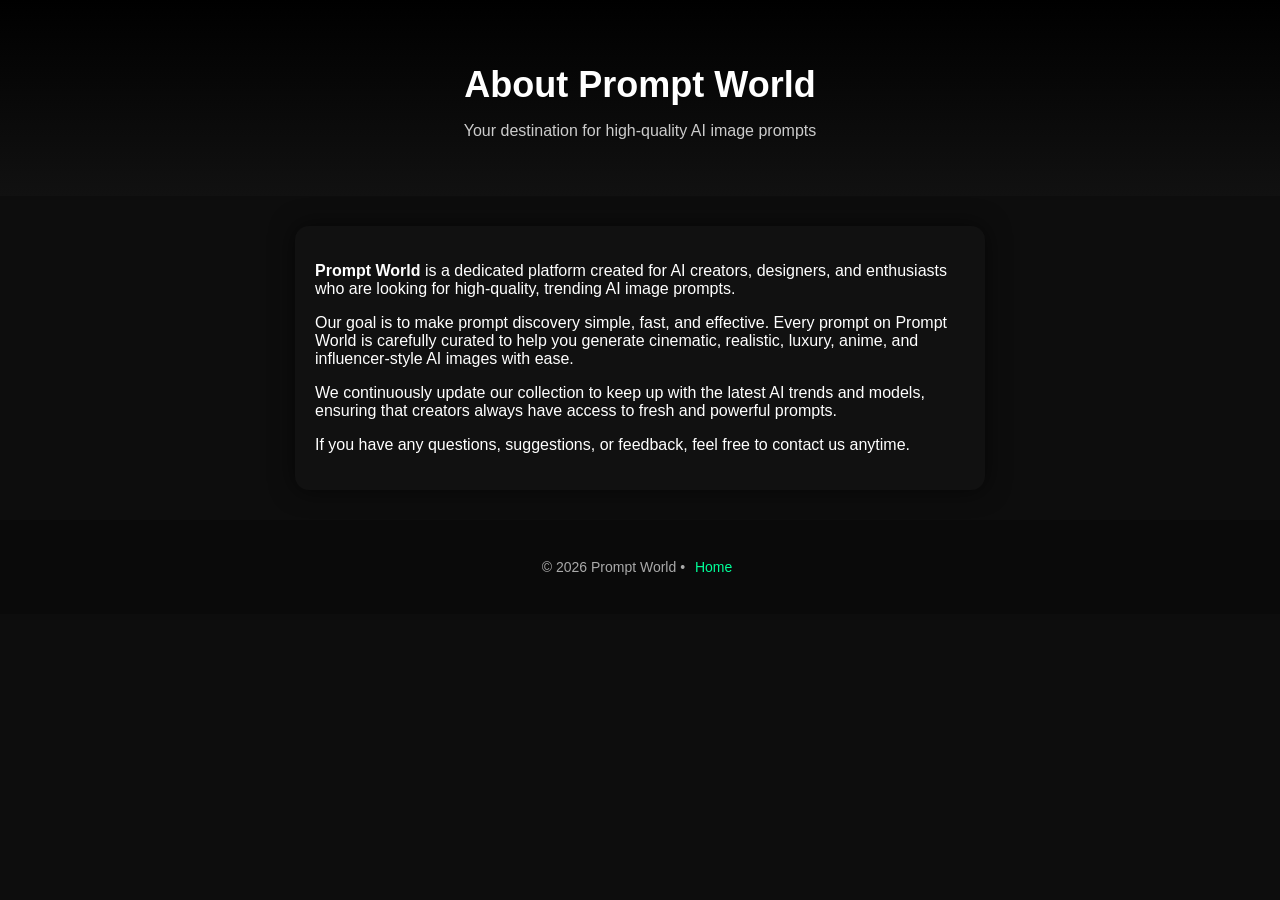
<file: pages/about.html>
<!DOCTYPE html>
<html lang="en">
<head>
  <meta charset="UTF-8">
  <title>About Us | Prompt World</title>
  <meta name="description" content="About Prompt World – a platform for trending AI image prompts with one-click copy feature.">
  <meta name="viewport" content="width=device-width, initial-scale=1.0">

  <link rel="stylesheet" href="../css/style.css">
</head>
<body>

<header class="header">
  <h1>About Prompt World</h1>
  <p>Your destination for high-quality AI image prompts</p>
</header>

<section class="prompt-card">
  <p>
    <strong>Prompt World</strong> is a dedicated platform created for AI creators, designers, and enthusiasts
    who are looking for high-quality, trending AI image prompts.
  </p>

  <p>
    Our goal is to make prompt discovery simple, fast, and effective. Every prompt on Prompt World
    is carefully curated to help you generate cinematic, realistic, luxury, anime, and influencer-style
    AI images with ease.
  </p>

  <p>
    We continuously update our collection to keep up with the latest AI trends and models, ensuring
    that creators always have access to fresh and powerful prompts.
  </p>

  <p>
    If you have any questions, suggestions, or feedback, feel free to contact us anytime.
  </p>
</section>

<footer class="footer">
  <p>© 2026 Prompt World • <a href="../index.html">Home</a></p>
</footer>

</body>
</html>
</file>
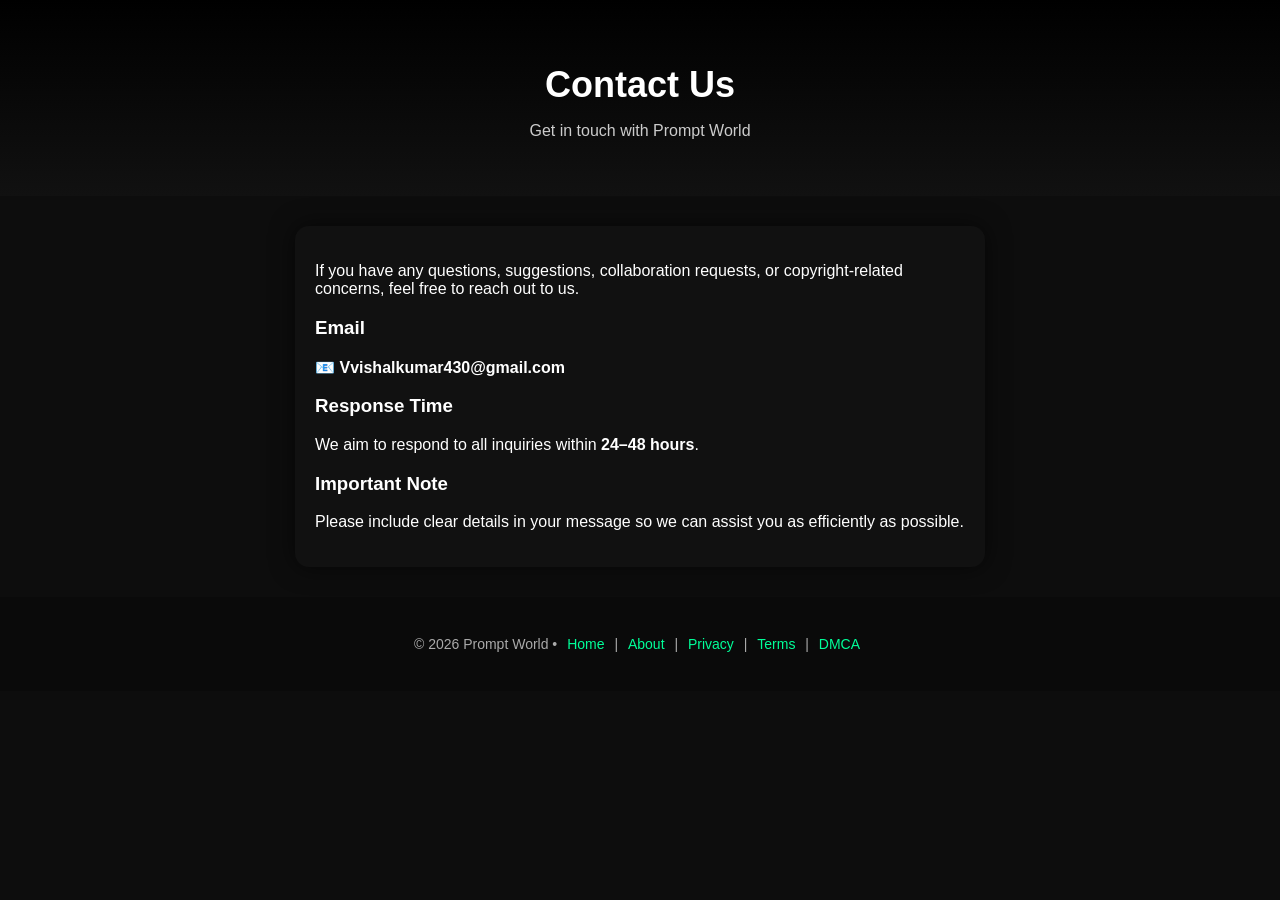
<file: pages/contact.html>
<!DOCTYPE html>
<html lang="en">
<head>
  <meta charset="UTF-8">
  <title>Contact Us | Prompt World</title>
  <meta name="description" content="Contact Prompt World for inquiries, feedback, collaborations, or copyright concerns.">
  <meta name="viewport" content="width=device-width, initial-scale=1.0">

  <link rel="stylesheet" href="../css/style.css">
</head>
<body>

<header class="header">
  <h1>Contact Us</h1>
  <p>Get in touch with Prompt World</p>
</header>

<section class="prompt-card">
  <p>
    If you have any questions, suggestions, collaboration requests, or copyright-related concerns,
    feel free to reach out to us.
  </p>

  <h3>Email</h3>
  <p>
    📧 <strong>Vvishalkumar430@gmail.com</strong>
  </p>

  <h3>Response Time</h3>
  <p>
    We aim to respond to all inquiries within <strong>24–48 hours</strong>.
  </p>

  <h3>Important Note</h3>
  <p>
    Please include clear details in your message so we can assist you as efficiently as possible.
  </p>
</section>

<footer class="footer">
  <p>
    © 2026 Prompt World • 
    <a href="../index.html">Home</a> | 
    <a href="about.html">About</a> | 
    <a href="privacy.html">Privacy</a> | 
    <a href="terms.html">Terms</a> | 
    <a href="dmca.html">DMCA</a>
  </p>
</footer>

</body>
</html>
</file>
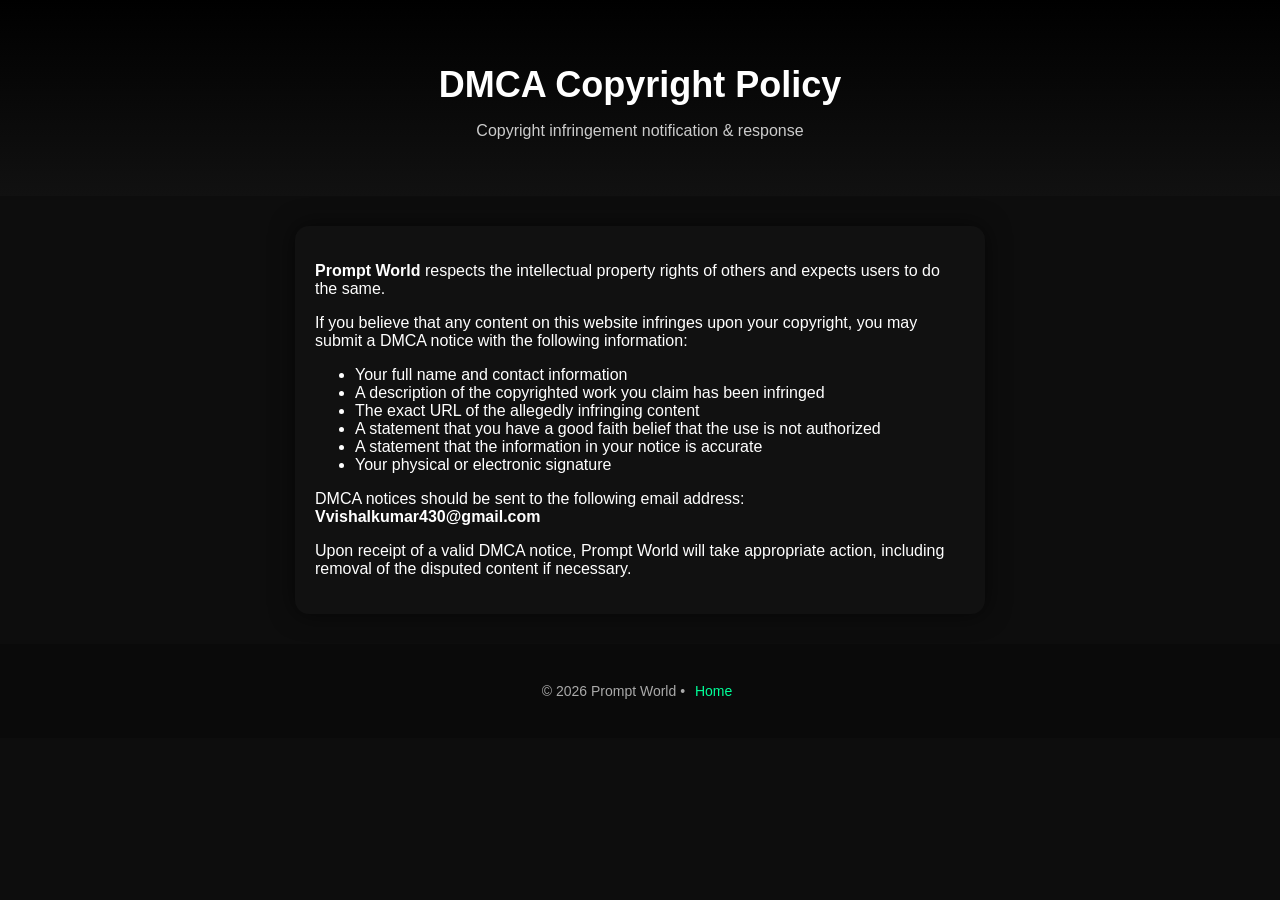
<file: pages/dmca.html>
<!DOCTYPE html>
<html lang="en">
<head>
  <meta charset="UTF-8">
  <title>DMCA | Prompt World</title>
  <meta name="description" content="DMCA Copyright Policy for Prompt World. Learn how to submit copyright infringement claims.">
  <meta name="viewport" content="width=device-width, initial-scale=1.0">

  <link rel="stylesheet" href="../css/style.css">
</head>
<body>

<header class="header">
  <h1>DMCA Copyright Policy</h1>
  <p>Copyright infringement notification & response</p>
</header>

<section class="prompt-card">
  <p>
    <strong>Prompt World</strong> respects the intellectual property rights of others and expects users
    to do the same.
  </p>

  <p>
    If you believe that any content on this website infringes upon your copyright,
    you may submit a DMCA notice with the following information:
  </p>

  <ul>
    <li>Your full name and contact information</li>
    <li>A description of the copyrighted work you claim has been infringed</li>
    <li>The exact URL of the allegedly infringing content</li>
    <li>A statement that you have a good faith belief that the use is not authorized</li>
    <li>A statement that the information in your notice is accurate</li>
    <li>Your physical or electronic signature</li>
  </ul>

  <p>
    DMCA notices should be sent to the following email address:
    <br><strong>Vvishalkumar430@gmail.com</strong>
  </p>

  <p>
    Upon receipt of a valid DMCA notice, Prompt World will take appropriate action,
    including removal of the disputed content if necessary.
  </p>
</section>

<footer class="footer">
  <p>© 2026 Prompt World • <a href="../index.html">Home</a></p>
</footer>

</body>
</html>
</file>
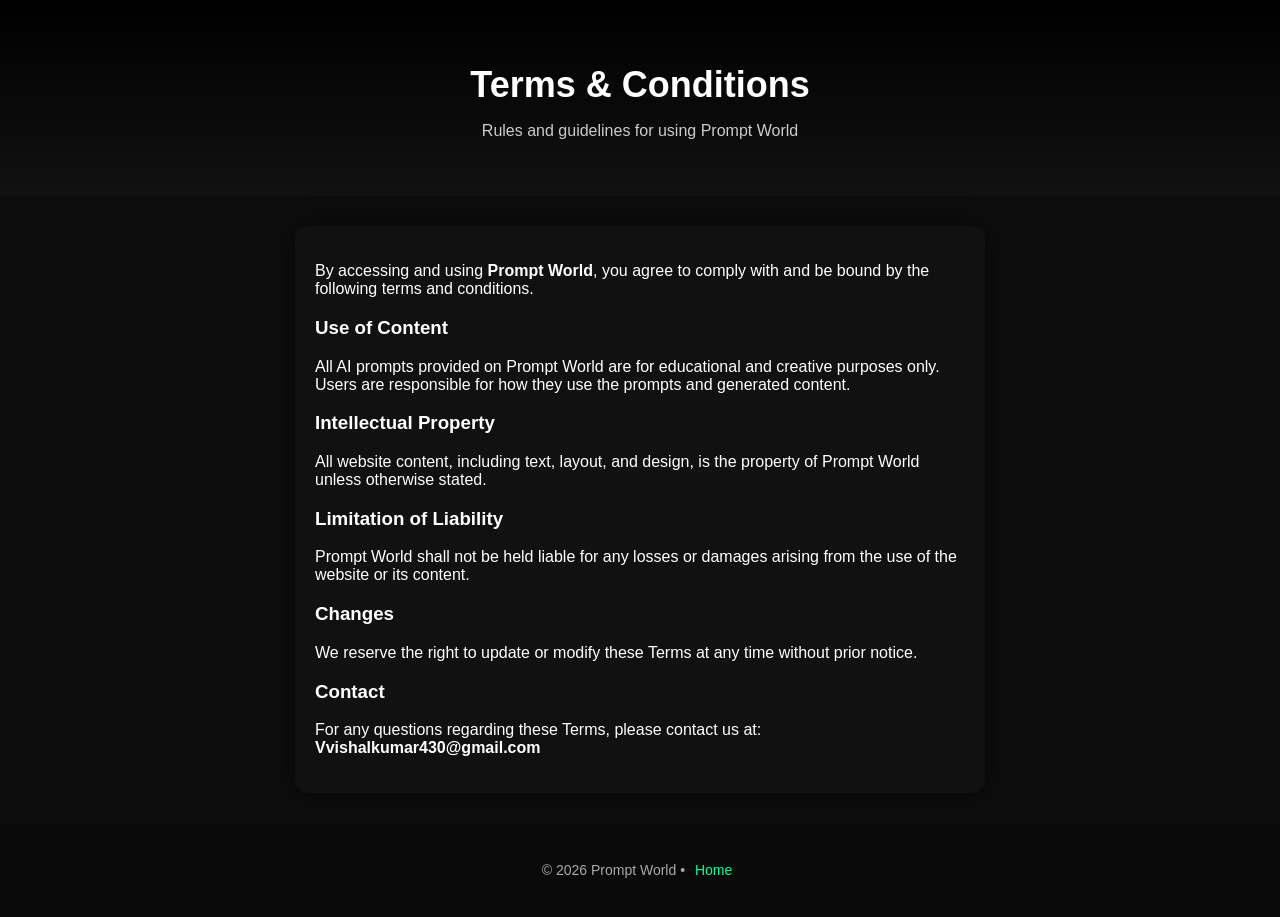
<file: pages/terms.html>
<!DOCTYPE html>
<html lang="en">
<head>
  <meta charset="UTF-8">
  <title>Terms and Conditions | Prompt World</title>
  <meta name="description" content="Terms and Conditions for using Prompt World website.">
  <meta name="viewport" content="width=device-width, initial-scale=1.0">

  <link rel="stylesheet" href="../css/style.css">
</head>
<body>

<header class="header">
  <h1>Terms & Conditions</h1>
  <p>Rules and guidelines for using Prompt World</p>
</header>

<section class="prompt-card">
  <p>
    By accessing and using <strong>Prompt World</strong>, you agree to comply with and be bound by
    the following terms and conditions.
  </p>

  <h3>Use of Content</h3>
  <p>
    All AI prompts provided on Prompt World are for educational and creative purposes only.
    Users are responsible for how they use the prompts and generated content.
  </p>

  <h3>Intellectual Property</h3>
  <p>
    All website content, including text, layout, and design, is the property of Prompt World
    unless otherwise stated.
  </p>

  <h3>Limitation of Liability</h3>
  <p>
    Prompt World shall not be held liable for any losses or damages arising from the use
    of the website or its content.
  </p>

  <h3>Changes</h3>
  <p>
    We reserve the right to update or modify these Terms at any time without prior notice.
  </p>

  <h3>Contact</h3>
  <p>
    For any questions regarding these Terms, please contact us at:
    <br><strong>Vvishalkumar430@gmail.com</strong>
  </p>
</section>

<footer class="footer">
  <p>© 2026 Prompt World • <a href="../index.html">Home</a></p>
</footer>

</body>
</html>
</file>
<file: css/style.css>
/* ===== GLOBAL ===== */
body {
  margin: 0;
  font-family: Arial, sans-serif;
  background: #0d0d0d;
  color: #ffffff;
}

/* ===== HEADER ===== */
.header {
  text-align: center;
  padding: 40px 20px;
  background: linear-gradient(180deg, #000000, #111111);
}

.header h1 {
  font-size: 36px;
  margin-bottom: 10px;
}

.header p {
  color: #cccccc;
}

/* ===== CATEGORIES ===== */
.categories {
  padding: 30px;
  text-align: center;
}

.cat-grid a {
  display: inline-block;
  margin: 8px;
  padding: 10px 18px;
  background: #1a1a1a;
  border-radius: 20px;
  font-size: 14px;
  color: #ffffff;
  text-decoration: none;
  transition: all 0.3s ease;
}

.cat-grid a:hover {
  background: #00ff99;
  color: #000000;
}

/* ===== PROMPT CARD ===== */
.prompt-card {
  max-width: 650px;
  margin: 30px auto;
  background: #111111;
  padding: 20px;
  border-radius: 14px;
  box-shadow: 0 0 25px rgba(0, 0, 0, 0.6);
}

.prompt-card img {
  width: 100%;
  border-radius: 12px;
}

/* ===== TEXTAREA (FIXED + CINEMATIC) ===== */
textarea {
  width: 100%;
  min-height: 150px;
  margin-top: 16px;
  background-color: #0a0a0a;
  color: #eafff5;
  border: 1px solid #1aff9c;
  padding: 14px;
  border-radius: 10px;
  font-size: 14px;
  line-height: 1.6;
  resize: none;
  outline: none;
  font-family: Consolas, Monaco, monospace;

  /* cinematic look */
  box-shadow: inset 0 0 22px rgba(0, 255, 153, 0.18);
}

/* Mobile selection fix */
textarea::selection {
  background: #00ff99;
  color: #000000;
}

/* ===== BUTTON ===== */
button {
  width: 100%;
  margin-top: 15px;
  padding: 14px;
  background: linear-gradient(135deg, #00ff99, #00cc77);
  color: #000000;
  border: none;
  border-radius: 10px;
  font-size: 16px;
  font-weight: bold;
  cursor: pointer;
  transition: all 0.3s ease;
}

button:hover {
  transform: translateY(-2px);
  box-shadow: 0 8px 25px rgba(0, 255, 153, 0.4);
}

/* ===== FOOTER ===== */
.footer {
  text-align: center;
  padding: 25px 15px;
  font-size: 14px;
  color: #aaaaaa;
  background: #0a0a0a;
}

.footer a {
  color: #00ff99;
  text-decoration: none;
  margin: 0 6px;
}

.footer a:hover {
  text-decoration: underline;
}
/* ===== FEATURED SLIDER ===== */
.featured-slider {
  max-width: 700px;
  margin: 40px auto;
  position: relative;
}

.slide {
  display: none;
  background: #111;
  border-radius: 16px;
  overflow: hidden;
}

.slide.active {
  display: block;
}

.slide img {
  width: 100%;
  display: block;
}

.slide-content {
  padding: 20px;
}

.slide-content h3 {
  margin: 0 0 10px;
  color: #00ff99;
}

.slider-controls {
  display: flex;
  justify-content: space-between;
  margin-top: 10px;
}

.slider-controls button {
  width: 48%;
}
</file>
